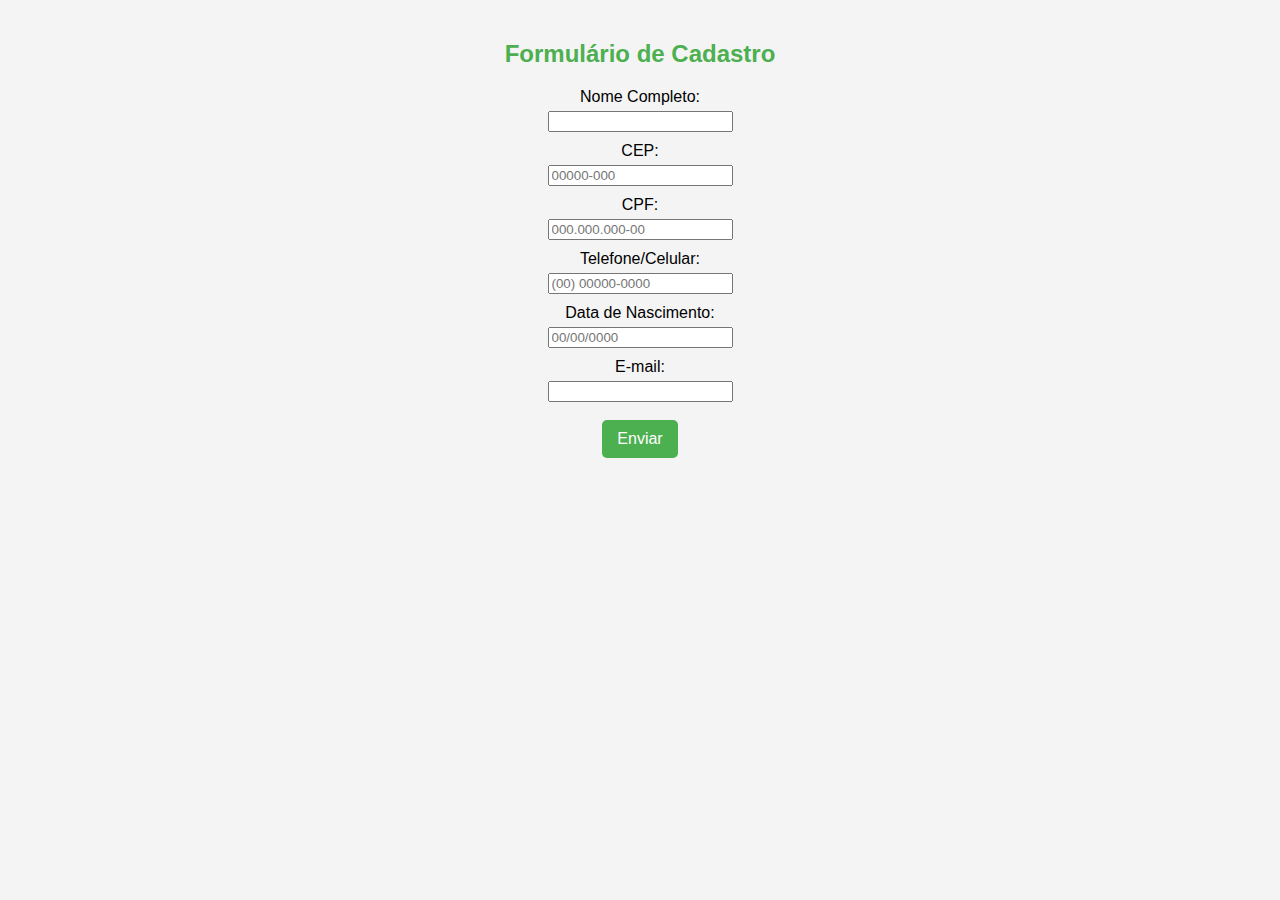
<file: máscara/index.html>
<!DOCTYPE html>
<html lang="pt-BR">
<head>
    <meta charset="UTF-8">
    <meta name="viewport" content="width=device-width, initial-scale=1.0">
    <title>Formulário com máscaras</title>
    <link rel="stylesheet" href="style.css">
    
</head>
<body>

<div class="container">
    <h2>Formulário de Cadastro</h2>
    <form id="registraForm">
        <label for="name">Nome Completo:</label>
        <input type="text" id="name" required>

        <label for="cep">CEP:</label>
        <input type="text" id="cep" required placeholder="00000-000">

        <label for="cpf">CPF:</label>
        <input type="text" id="cpf" required placeholder="000.000.000-00">

        <label for="cel">Telefone/Celular:</label>
        <input type="text" id="cel" required placeholder="(00) 00000-0000">

        <label for="data">Data de Nascimento:</label>
        <input type="text" id="data" required placeholder="00/00/0000">

        <label for="email">E-mail:</label>
        <input type="email" id="email" required>

        <div class="error" id="errorMessage"></div>
        <br>

        <button type="submit">Enviar</button>
    </form>
</div>

<script>
    
    function setMask(input, mask) {
        input.addEventListener('input', function() {
            let value = this.value.replace(/\D/g, '');
            let formattedValue = '';
            let maskIndex = 0;

            for (let i = 0; i < value.length && maskIndex < mask.length; i++) {
                if (mask[maskIndex] === '0') {
                    formattedValue += value[i];
                } else {
                    formattedValue += mask[maskIndex];
                    i--; 
                }
                maskIndex++;
            }
            this.value = formattedValue;
        });
    }

    
    setMask(document.getElementById('cep'), '00000-000');
    setMask(document.getElementById('cpf'), '000.000.000-00');
    setMask(document.getElementById('cel'), '(00) 00000-0000');
    setMask(document.getElementById('data'), '00/00/0000');

    
    document.getElementById('registraForm').addEventListener('Enviar'), function(event) {
        event.preventDefault();
        const email = document.getElementById('email').value;
        const errorMessage = document.getElementById('errorMessage').value;
    }

</script>
</file>
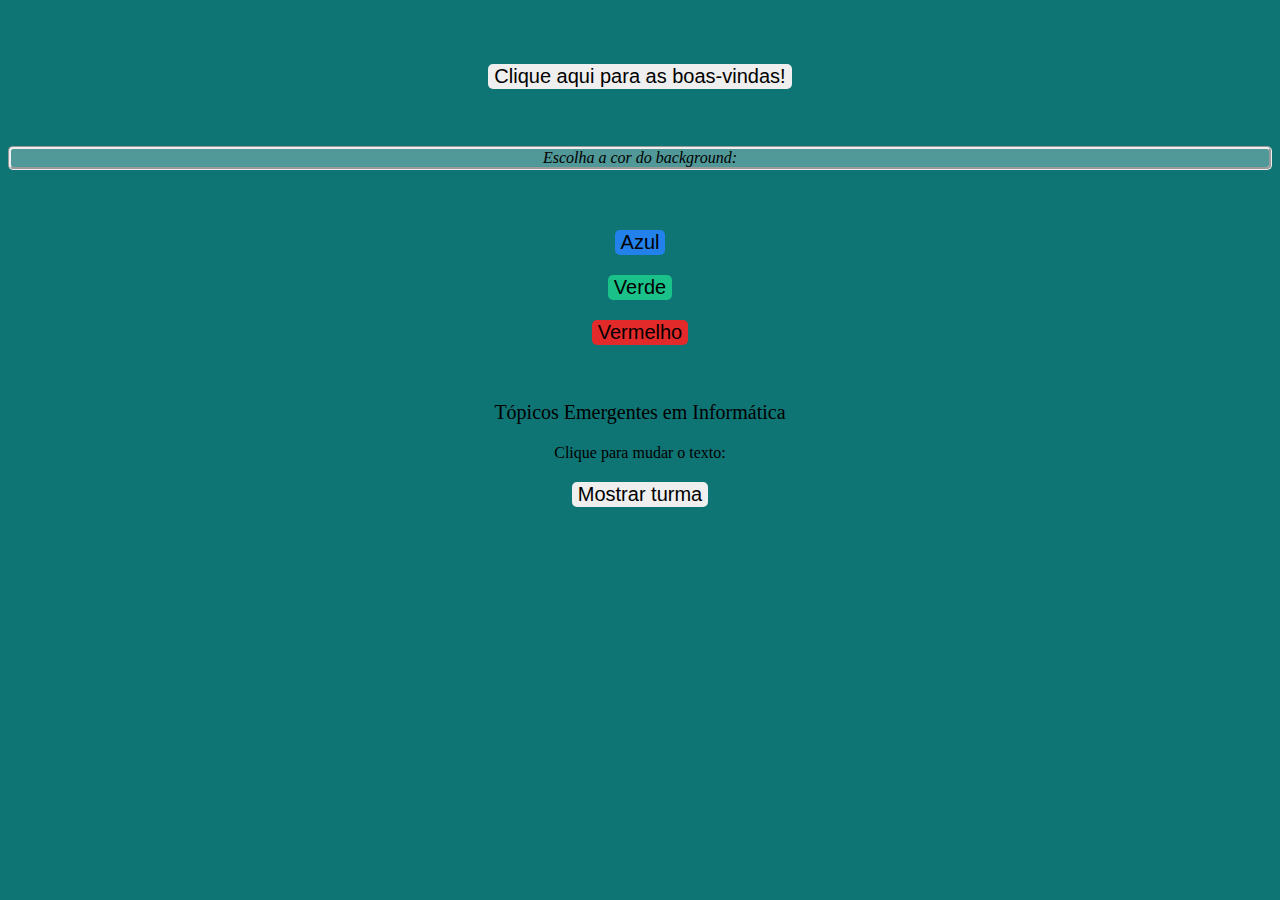
<file: página estilizada/index.html>
<!DOCTYPE html>
<html lang="pt-br">
<head>
    <meta charset="UTF-8">
    <meta name="viewport" content="width=device-width, initial-scale=1.0">
    <title>Página estilizada</title>
    <link rel="stylesheet" href="style.css">
    <link href="https://cdn.jsdelivr.net/npm/bootstrap@5.3.5/dist/css/bootstrap.min.css" rel="stylesheet" integrity="sha384-SgOJa3DmI69IUzQ2PVdRZhwQ+dy64/BUtbMJw1MZ8t5HZApcHrRKUc4W0kG879m7" crossorigin="anonymous">
    <link rel="shortcut icon" type="imagex/png" href="./brush.svg">
    <script src="script.js"></script>

</head>
<body>
    <script>
        function bemvindo(){
            alert("Seja bem-vindo(a)!")
        }
    </script>
<br><br>
    <button onclick="bemvindo()" class="btn">Clique aqui para as boas-vindas!</button>
    <br><br><br>
    <h4>Escolha a cor do background:</h4>
    <br>
    <button onclick="backAzul()" type="button" id="btnblue" class="btn btn-info" &#129482>Azul</button>
    <br>
    <button onclick="backVerde()" type="button" id="btngreen" class="btn btn-success">Verde</button>
    <br>
    <button onclick="backVermelho()" type="button" id="btnred" class="btn btn-danger">Vermelho</button>
    <br><br><br>
    <p id="txt">Tópicos Emergentes em Informática</p>
    Clique para mudar o texto:
    <br>
    <button onclick="document.getElementById('txt').innerHTML ='Turma 31'" class="btn btn-outline-dark">Mostrar turma</button>


</body>
</html>
</file>
<file: máscara/style.css>
body {
    font-family: 'Franklin Gothic Medium', 'Arial Narrow', Arial, sans-serif;
    font-weight: lighter;
    background-color: #f4f4f4;
    margin: 0;
    padding: 20px;
    text-align: center;
}


h2 {
    text-align: center;
    color: #4CAF50;
}

label {
    display: block;
    margin: 10px 0 5px;
}
  
button {
    background: #4CAF50;
    color: white;
    border: none;
    padding: 10px 15px;
    cursor: pointer;
    border-radius: 5px;
    font-size: 16px;
}
button:hover {
    background: #45a049;
}
.error {
    color: red;
    font-size: 0.9em;
}
</file>
<file: página estilizada/style.css>
*{
    text-align: center;
    
}

body{
    background-color: rgb(15, 116, 116);
}

.btn{
    margin-top: 20px;
    cursor: pointer;
    font-size: 20px;
    color: rgb(0, 0, 0);
    border-radius: 5px;
    border: none;
}

#btnblue{
    background-color: #2381ec;
}

#btnred{
    background-color: #e22a2a;
}

#btngreen{
    background-color: #1ac28a;
}

p{
    font-size: 20px;
}

h4{
    font-family:Georgia, 'Times New Roman', Times, serif;
    font-weight: 100;
    font-style: italic;
    border-style:groove;
    border-radius: 5px;
    background-color: rgba(235, 235, 235, 0.301);
}
</file>
